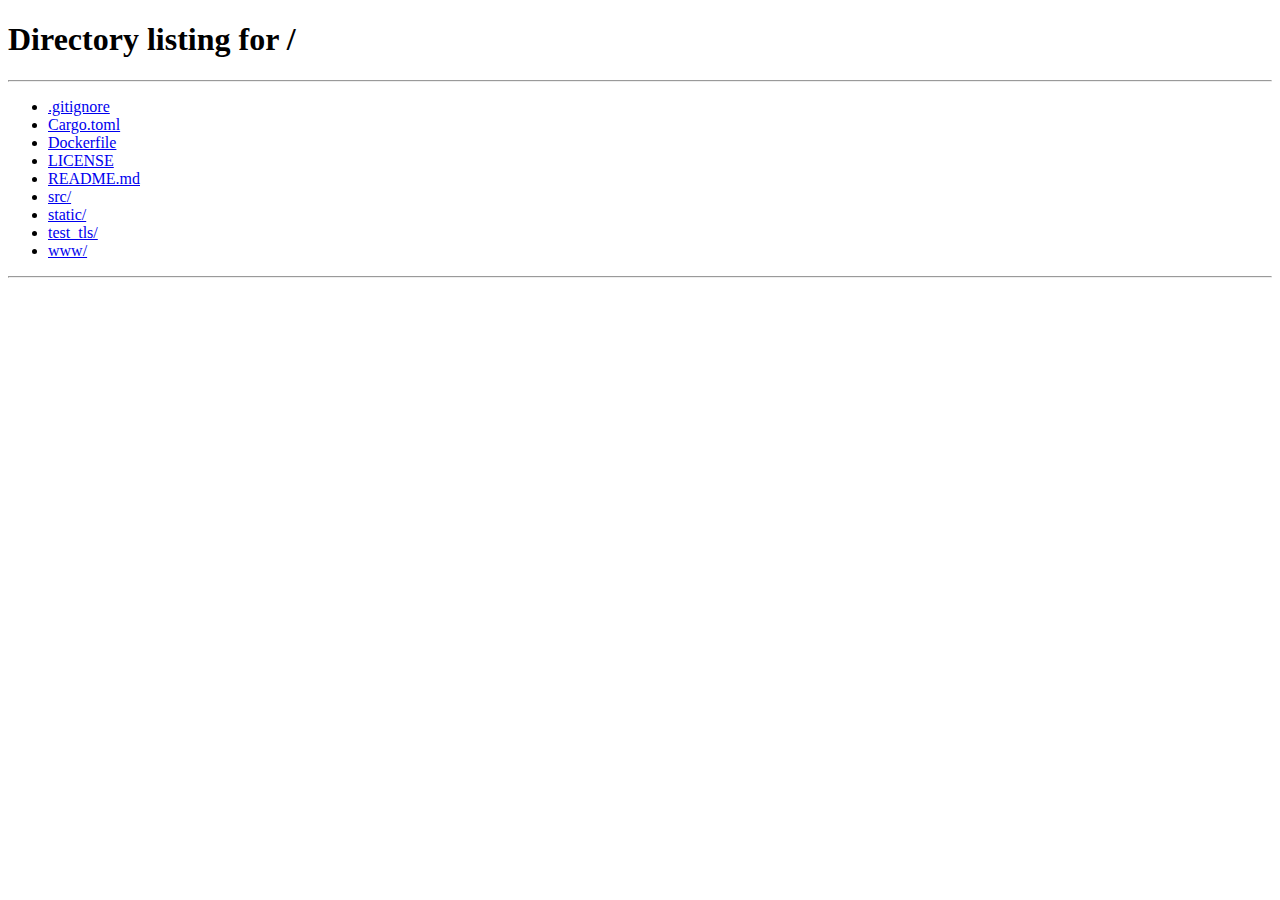
<file: www/index.html>
<!DOCTYPE html>
<html lang="en">
    <head>
        <title>symposium</title>
        <link rel="stylesheet" type="text/css" href="/static/style.css">
    </head>
    <body>
        <h1>symposium</h1>
        <div id="status-header">
            <h2><em>Connecting...</em></h2>
        </div>
        <div id="body-div">
            <div id="chatroom-div">
                <ul id="chatroom"></ul>
            </div>
            <div id=message-form>
                <input type="text" placeholder="message..." id="message-input" onkeypress="keyPressed(event)"/>
                <span>
                <button type="button" onclick="sendMessage()" id="message-send">send</button>
                </span>
            </div>
        </div>
        <script type="text/javascript" src="/static/app.js"> </script>
    </body>
</html>
</file>
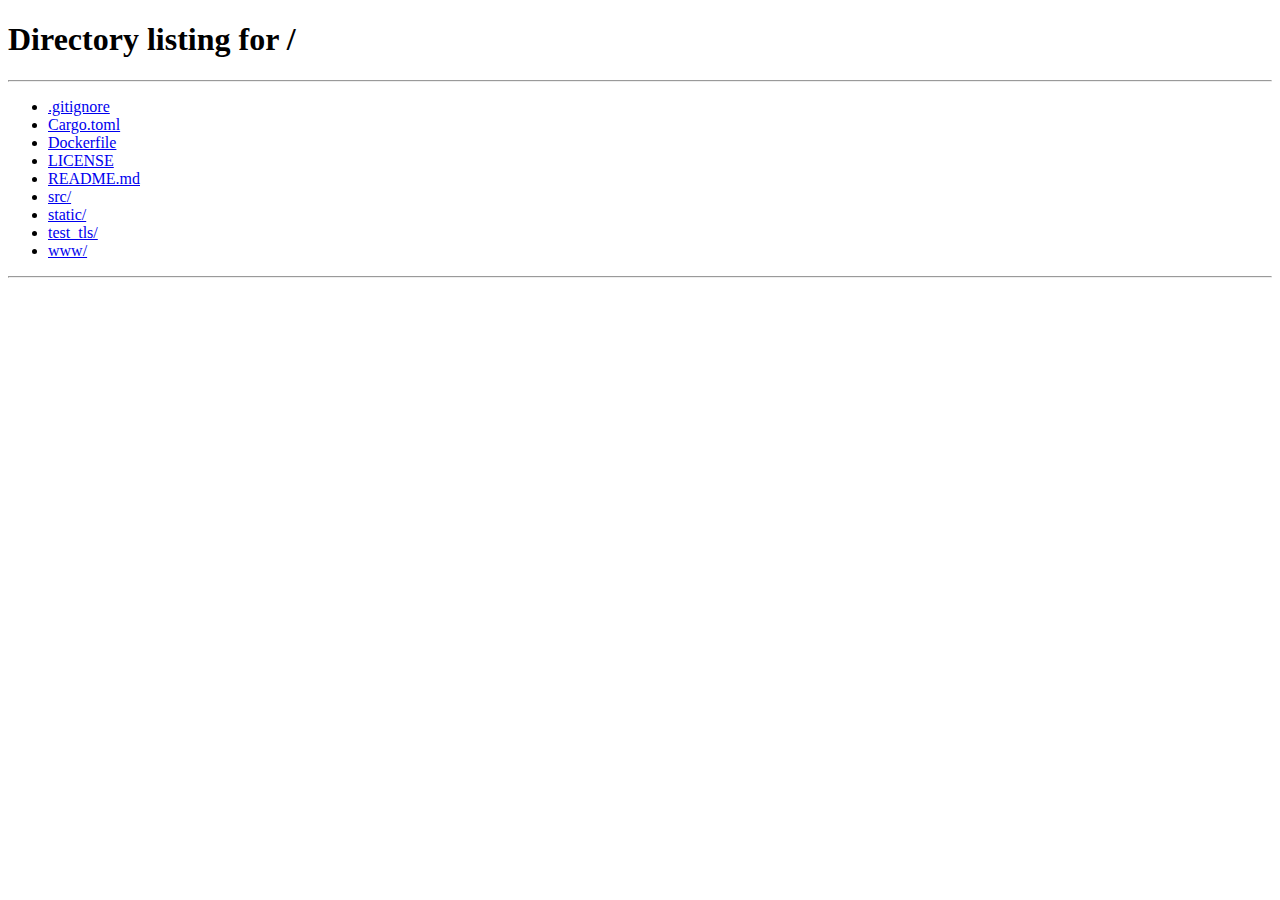
<file: static/chat.html>
<!DOCTYPE html>
<html lang="en">
    <head>
        <meta charset="UTF-8">
        <title>symposium</title>
        <link rel="stylesheet" type="text/css" href="style.css">
    </head>
    <body>
        <h1>symposium</h1>
        <div class="status-header" id="status-header">
            <h2><em>Connecting...</em></h2>
        </div>
        <div class="body-div">
            <div class="chatroom-div" id="chatroom-div">
                <ul id="chatroom"></ul>
            </div>
            <div class=message-form>
                <input type="text" placeholder="message..." class="input-text" id="message-input" onkeypress="keyPressed(event)"/>
                <button type="button" class="input-button" onclick="sendMessage()" id="message-button">send</button>
            </div>
        </div>
        <script type="text/javascript" src="chat.js"> </script>
    </body>
</html>
</file>
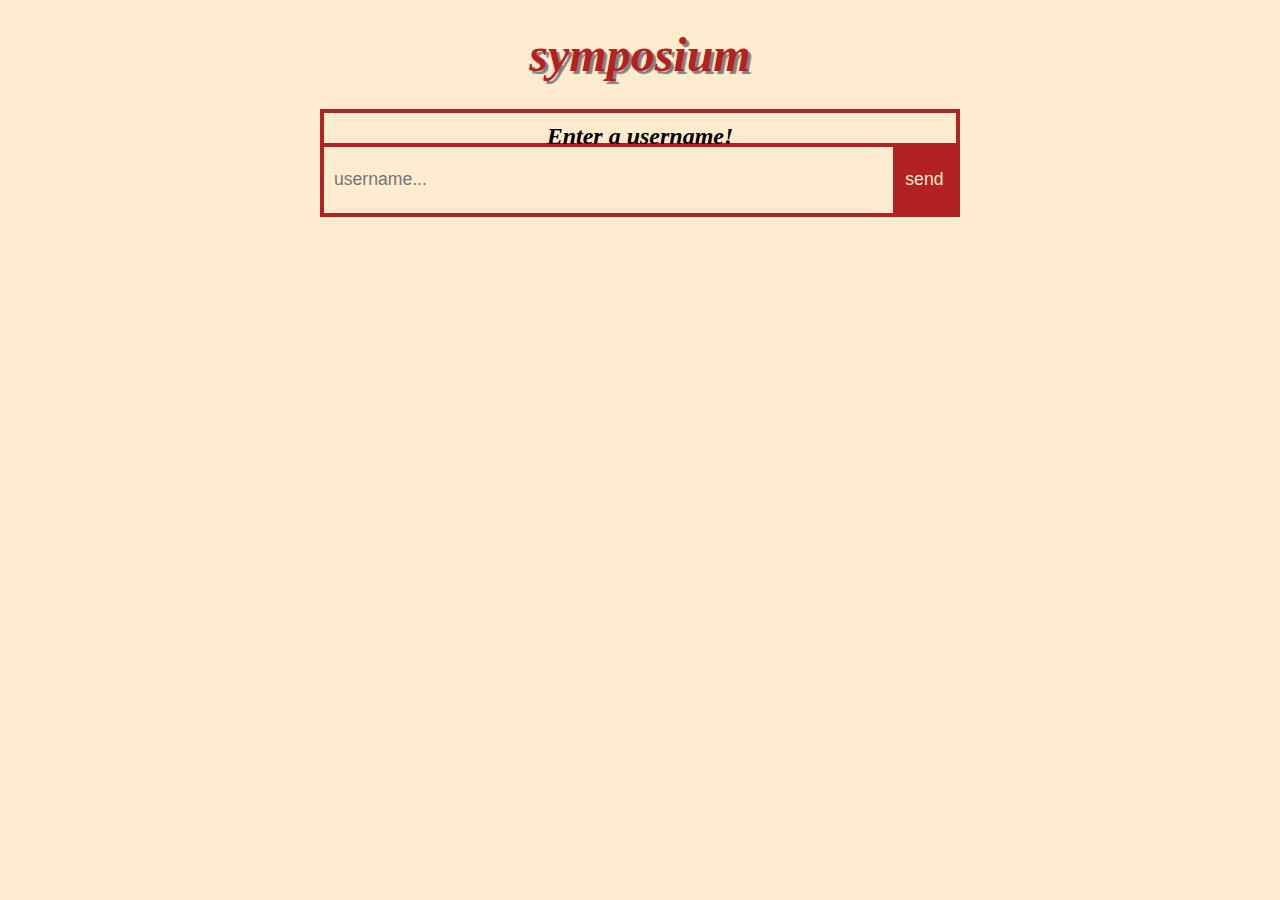
<file: static/login.html>
<!DOCTYPE html>
<html lang="en">
    <head>
        <meta charset="UTF-8">
        <title>symposium</title>
        <link rel="stylesheet" type="text/css" href="style.css">
    </head>
    <body>
        <h1>symposium</h1>
        <div class="username-div">
            <div class="login-header" id="login-header">
                <h2><em>Enter a username!</em></h2>
            </div>
            <div class=username-form>
                <input type="text" placeholder="username..." class="input-text" id="username-input" onkeypress="keyPressed(event)"/>
                <button type="button" class="input-button" onclick="checkUsername()" id="username-button">send</button>
                </span>
            </div>
        </div>
        <script type="text/javascript" src="login.js"> </script>
    </body>
</html>
</file>
<file: static/style.css>
/* GLOBAL */
body {
    background-color: blanchedalmond;
}

* {margin:0px;padding:0px;box-sizing:border-box;}

h1 {
    font-weight: bold;
    font-style: italic;
    font-size: 300%!important;
    line-height: 120%!important;
    color: firebrick;
    text-shadow: 3px 3px 1px grey;
    text-align: center;
    padding: 2%;
}

/* SHARED */

.input-text {
    border: none;
    background-color: blanchedalmond;
    font-size: 1.1em;
    padding: 10px;
    outline: none;
    flex: 0 0 90%;
}

.input-button {
    background-color: firebrick;
    border: none;
    border-radius: 0px;
    color: blanchedalmond;
    line-height: 100%;
    font-size: 1.1em;
    transition-duration: 0.2s;
    vertical-align: middle;
    flex: 0 0 10%;
}

.input-button:hover {
    background-color: indianred;
    color: blanchedalmond;
}

/* LOGIN */

#login-header {
    font-size: 100%;
    padding: 15px;
    height: 30%;
    line-height: 100%;
    vertical-align: middle;
    text-align: center;
}

.username-div {
    position: absolute;
    /* top:0; */
    /* bottom: 0; */
    left: 0;
    right: 0;
    margin: auto;
    padding: 0 0;
    width: 50%;
    height: 12%;
    background-color: blanchedalmond;
    border: 4px solid firebrick;
}

.username-form {
    width: 100%;
    height: 70%;
    display: flex;
    border-top: 4px solid firebrick;
    /* margin-left: auto; */
    /* margin-right: auto; */
}


/* CHAT */

.status-header {
    font-size: 100%;
    text-align: center;
    padding-bottom: 1%;
}

.body-div {
    position: absolute;
    /* top:0; */
    /* bottom: 0; */
    left: 0;
    right: 0;
    margin: auto;
    padding: 0 0;
    width: 70%;
    height: 70%;
    background-color: blanchedalmond;
    border: 4px solid firebrick;
}

.chatroom-div {
    overflow-y: auto;
    overflow-x: hidden;
    height: 90%;
    position: relative;
    /* padding: 5px; */
}

ul {
    font-weight: bold;
    font-size: 1.1em;
    list-style-type: none;
}

ul li {
    padding: 3px;
    padding-top: 8px;
    padding-left: 5px;
    border-bottom: 2px solid indianred;
}

.message-form {
    width: 100%;
    height: 10%;
    display: flex;
    border-top: 4px solid firebrick;
    /* margin-left: auto; */
    /* margin-right: auto; */
}
</file>
